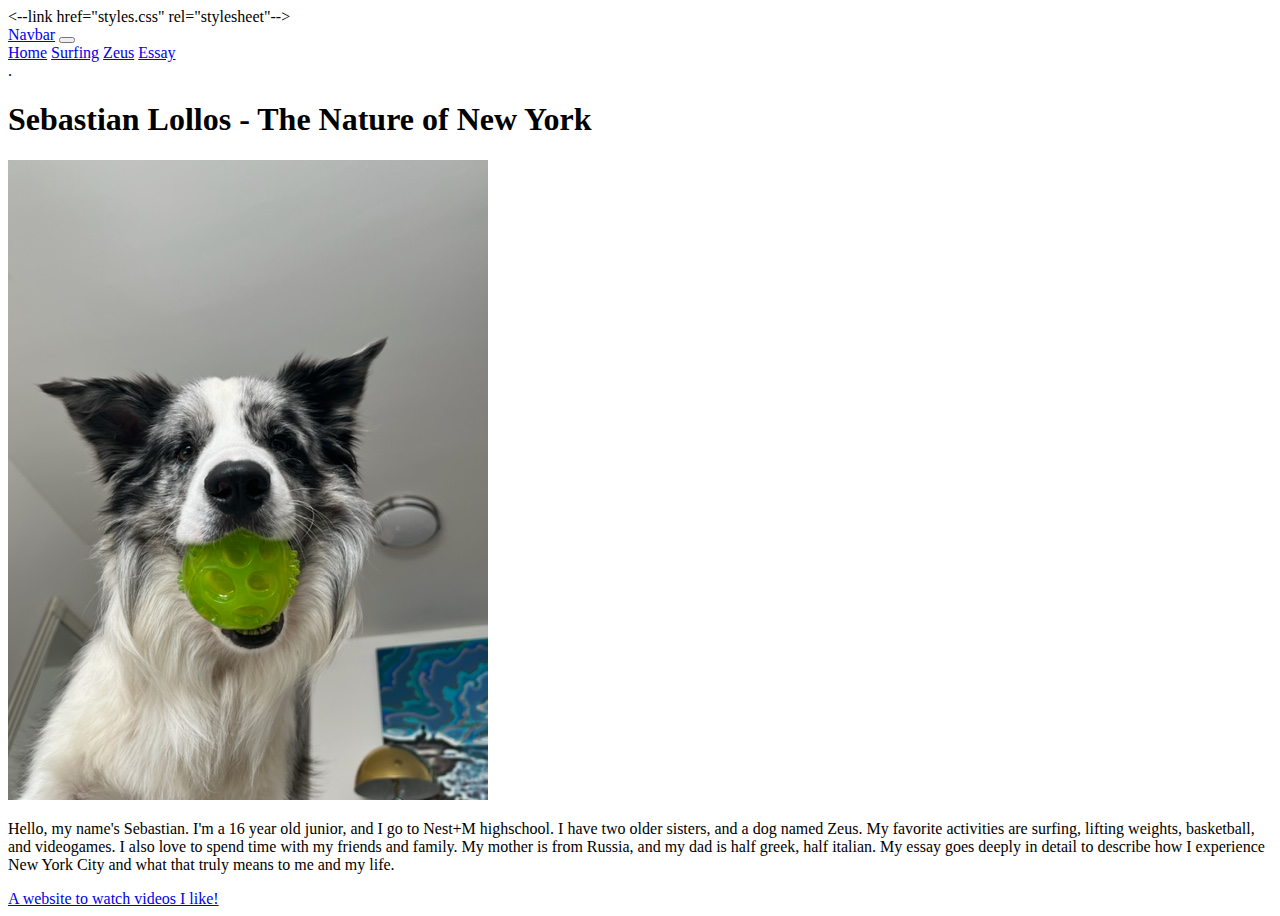
<file: homepage/index.html>
<!DOCTYPE html>

<html lang="en">
    <head>
        <link href="https://cdn.jsdelivr.net/npm/bootstrap@5.0.2/dist/css/bootstrap.min.css" rel="stylesheet" integrity="sha384-EVSTQN3/azprG1Anm3QDgpJLIm9Nao0Yz1ztcQTwFspd3yD65VohhpuuCOmLASjC" crossorigin="anonymous">
        <script src="https://cdn.jsdelivr.net/npm/bootstrap@5.0.2/dist/js/bootstrap.bundle.min.js" integrity="sha384-MrcW6ZMFYlzcLA8Nl+NtUVF0sA7MsXsP1UyJoMp4YLEuNSfAP+JcXn/tWtIaxVXM" crossorigin="anonymous"></script>
        <--link href="styles.css" rel="stylesheet"-->
        <title>My Webpage</title>
    </head>
    <body class="bg">
<nav class="navbar navbar-expand-lg navbar-light bg-light">
  <div class="container-fluid">
    <a class="navbar-brand" href="#">Navbar</a>
    <button class="navbar-toggler" type="button" data-bs-toggle="collapse" data-bs-target="#navbarNavAltMarkup" aria-controls="navbarNavAltMarkup" aria-expanded="false" aria-label="Toggle navigation">
      <span class="navbar-toggler-icon"></span>
    </button>
    <div class="collapse navbar-collapse" id="navbarNavAltMarkup">
      <div class="navbar-nav">
        <a class="nav-link active" aria-current="page" href="#">Home</a>
        <a class="nav-link" href="surfing.html">Surfing</a>
        <a class="nav-link" href="zeus.html">Zeus</a>
        <a class="nav-link"href='essay.html'>Essay</a>
      </div>
    </div>.
  </div>
</nav>
<h1>Sebastian Lollos - The Nature of New York</h1>
      <img id="zeus" src="zeus.jpg">
      <p>Hello, my name's Sebastian. I'm a 16 year old junior, and I go to Nest+M highschool. I have two older sisters, and a dog named Zeus. My favorite activities are surfing, lifting weights, basketball, and videogames. I also love to spend time with my friends and family. My mother is from Russia, and my dad is half greek, half italian. My essay goes deeply in detail to describe how I experience New York City and what that truly means to me and my life.</p>
      <a href="https://www.youtube.com/"> A website to watch videos I like!</a>
    </body>
  </html>
</file>
